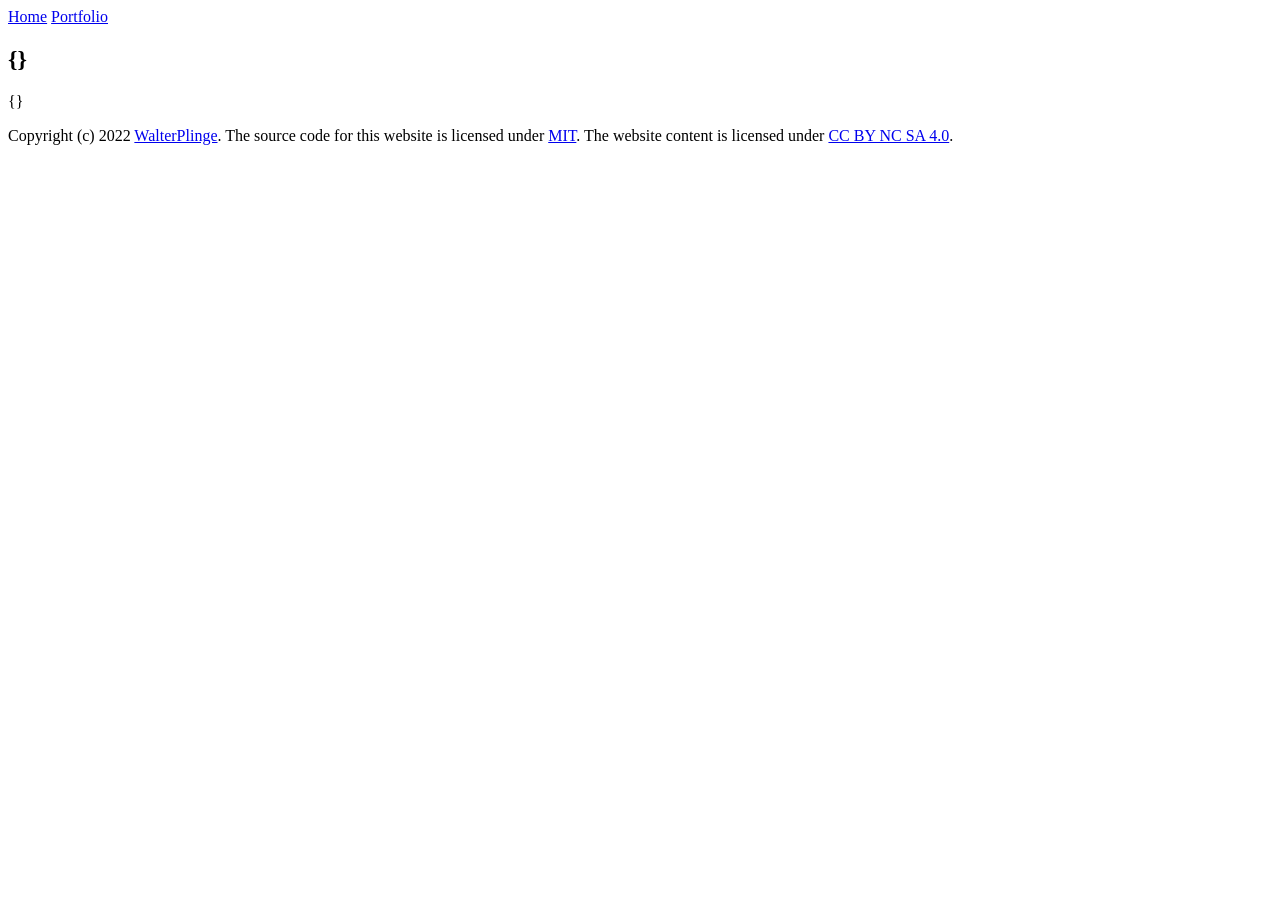
<file: template.html>
<!DOCTYPE html>
<html lang="en" style="height: 100%;">
	<head>
		<meta charset="UTF-8"/>
		<meta name="viewport" content="width=device-width, initial-scale=1.0"/>
		<meta name="description" content="Website - WalterPlinge"/>
		<link rel="icon" href="/img/favicon.webp"/>
		<title>{} | WalterPlinge</title>
	</head>
	<body style="min-height: 100%;">
		<header>
			<nav>
				<a href="/">Home</a>
				<a href="/portfolio.html">Portfolio</a>
			</nav>
			<h2>
				{}
			</h2>
		</header>
		<main>
			{}
		</main>
		<footer>
			<p>
				Copyright (c) 2022 <a href="https://github.com/WalterPlinge">WalterPlinge</a>. 
				The source code for this website is licensed under <a href="http://opensource.org/licenses/mit-license.php">MIT</a>. 
				The website content is licensed under <a href="https://creativecommons.org/licenses/by-nc-sa/4.0/legalcode">CC BY NC SA 4.0</a>.
			</p>
		</footer>
	</body>
	<style>{}</style>
</html>
</file>
